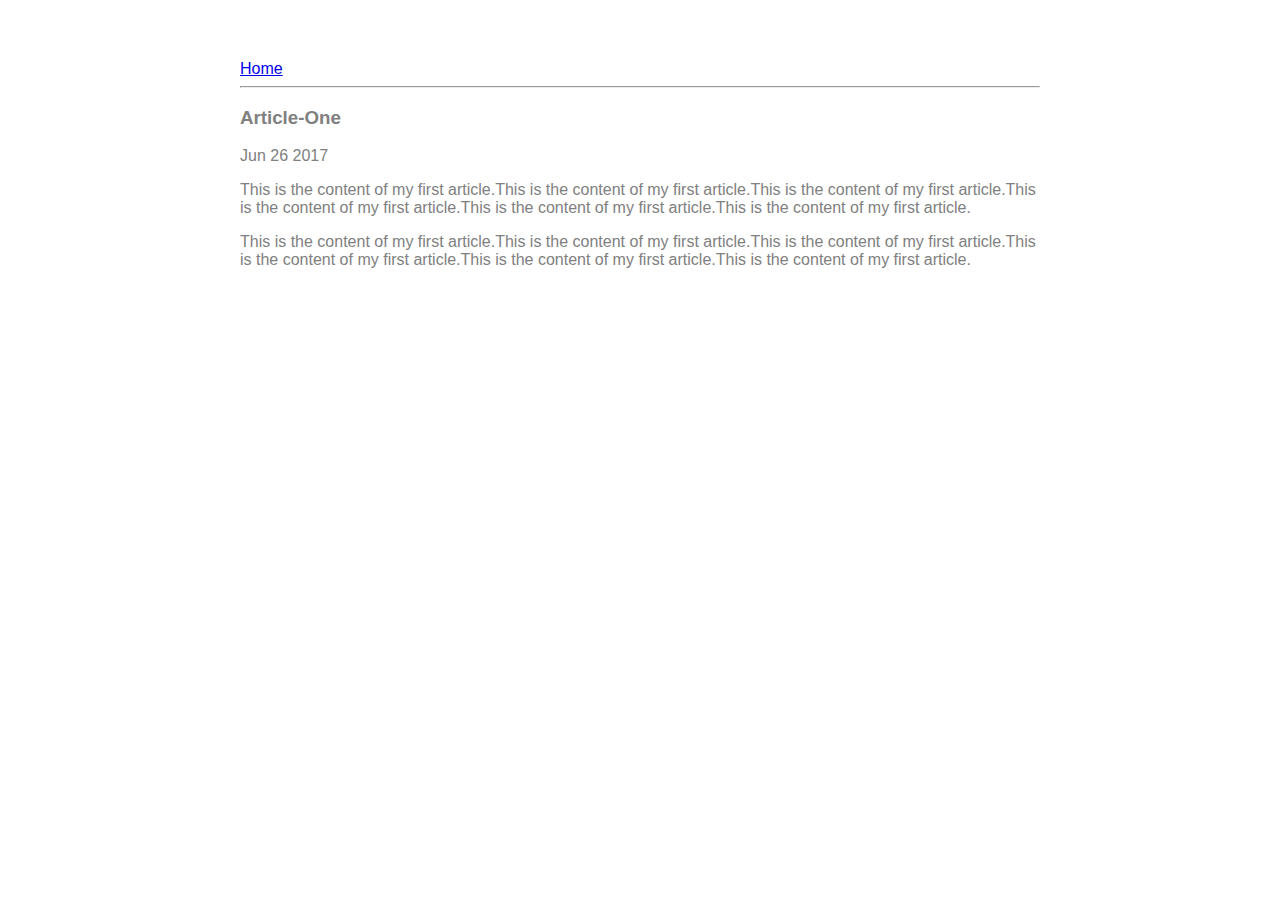
<file: ui/article-one.html>
<html>
<head>
    <title>Article One | Aditya Ashtikar</title>
    <meta name="viewport" content="width-device-width, initial scale=1" \>
<link href="/ui/style.css" rel="stylesheet" />
</head>

<body>
<div class="container">
    <div>
        <a href="\">Home</a>
    </div>
    <hr/>
    
    <h3>
        Article-One
    </h3>
    <div>
        Jun 26 2017
    </div>
    <div>
        <p>
            This is the content of my first article.This is the content of my first article.This is the content of my first article.This is the content of my first article.This is the content of my first article.This is the content of my first article.
        </p>
        <p>
            This is the content of my first article.This is the content of my first article.This is the content of my first article.This is the content of my first article.This is the content of my first article.This is the content of my first article.
        </p>
    </div>
</div>
</body>

</html>
</file>
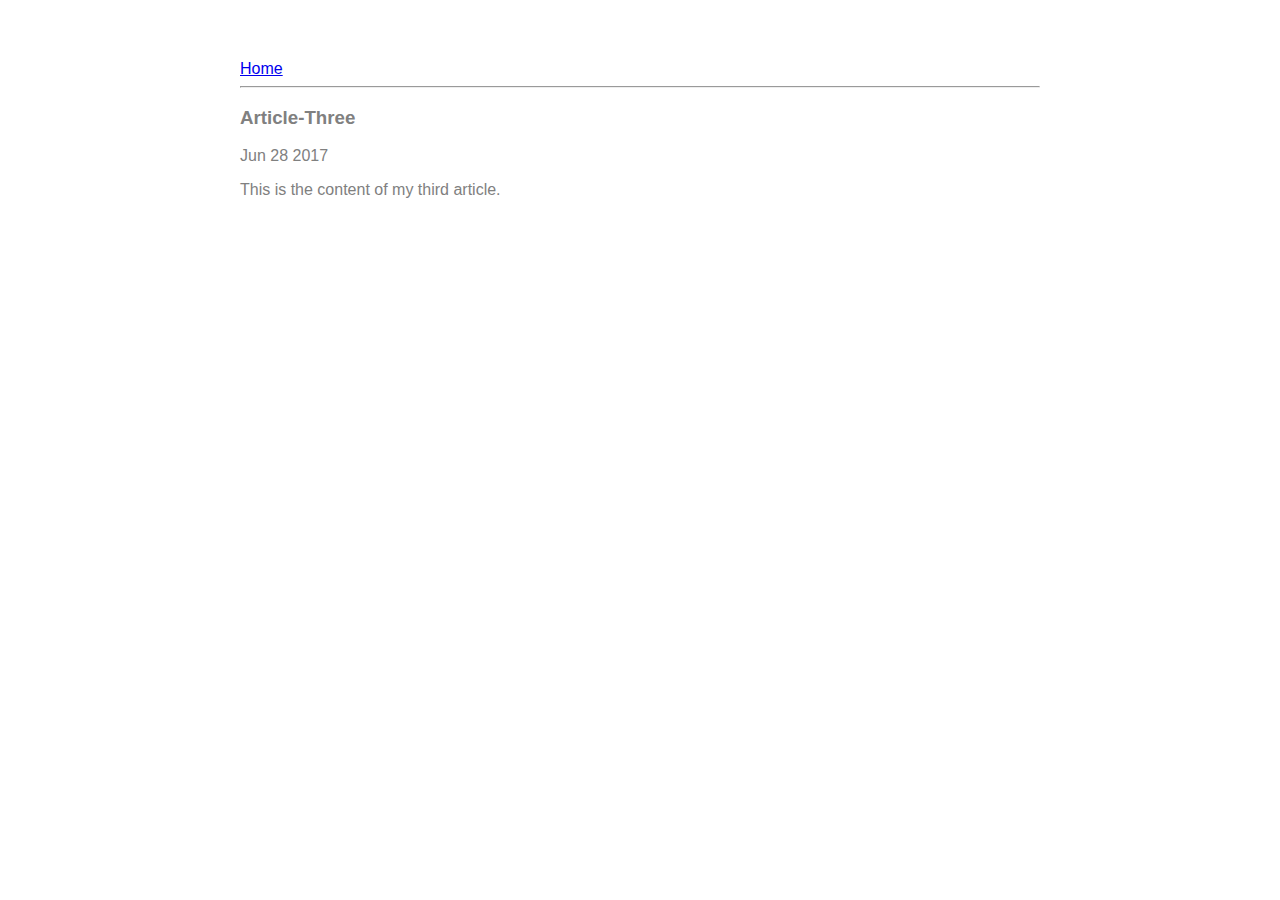
<file: ui/article-three.html>
<html>
<head>
    <title>Article Three | Aditya Ashtikar</title>
    <meta name="viewport" content="width-device-width, initial scale=1" \>
    <link href="/ui/style.css" rel="stylesheet" />
</head>
<body>
    <div class="container">
    <div>
        <a href="\">Home</a>
    </div>
    <hr/>
    
    <h3>
        Article-Three
    </h3>
    <div>
        Jun 28 2017
    </div>
    <div>
        <p>
            This is the content of my third article.
        </p>
    </div>
    </div>
</body>

</html>
</file>
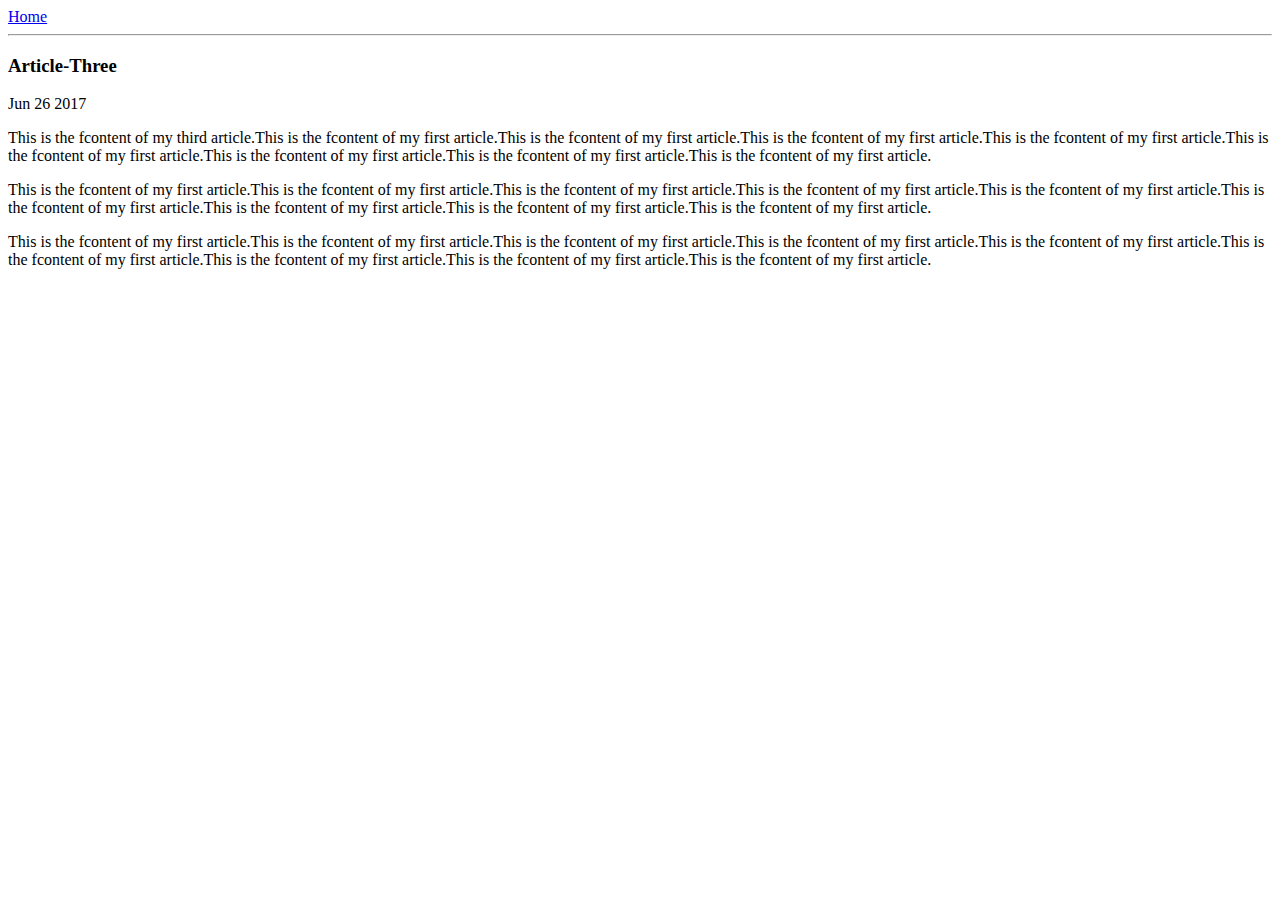
<file: ui/Article-three.html>
<html>
<head>
    <title>Article Three | Aditya Ashtikar</title>
    <meta name="viewport" content="width-device-width, initial scale=1" \>
</head>
<body>
    <div>
        <a href="\">Home</a>
    </div>
    <hr/>
    
    <h3>
        Article-Three
    </h3>
    <div>
        Jun 26 2017
    </div>
    <div>
        <p>
            This is the fcontent of my third article.This is the fcontent of my first article.This is the fcontent of my first article.This is the fcontent of my first article.This is the fcontent of my first article.This is the fcontent of my first article.This is the fcontent of my first article.This is the fcontent of my first article.This is the fcontent of my first article.
        </p>
        <p>
            This is the fcontent of my first article.This is the fcontent of my first article.This is the fcontent of my first article.This is the fcontent of my first article.This is the fcontent of my first article.This is the fcontent of my first article.This is the fcontent of my first article.This is the fcontent of my first article.This is the fcontent of my first article.
        </p>
        <p>
            This is the fcontent of my first article.This is the fcontent of my first article.This is the fcontent of my first article.This is the fcontent of my first article.This is the fcontent of my first article.This is the fcontent of my first article.This is the fcontent of my first article.This is the fcontent of my first article.This is the fcontent of my first article.
        </p>
    </div>
    
</body>

</html>
</file>
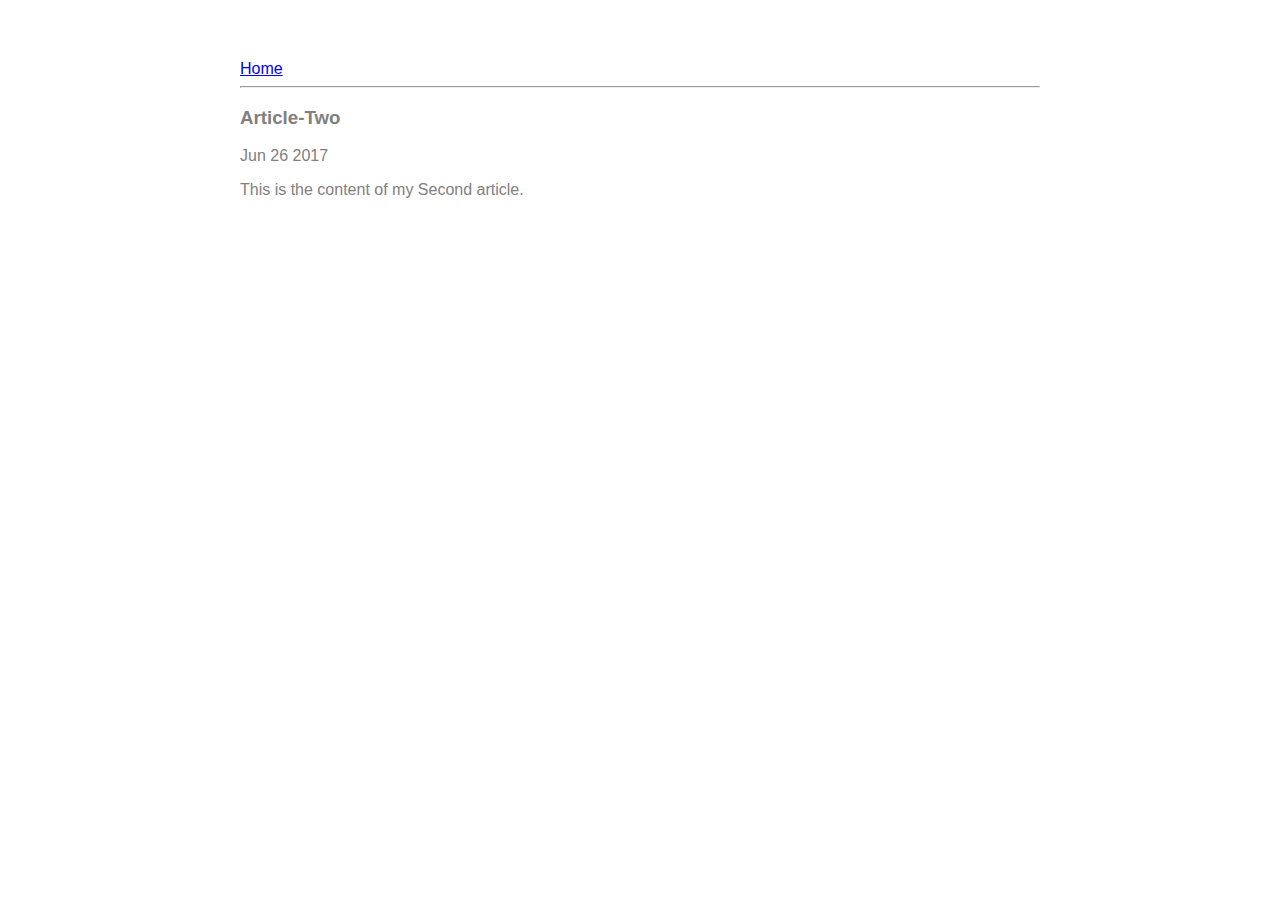
<file: ui/article-two.html>
<html>
<head>
    <title>Article Two | Aditya Ashtikar</title>
    <meta name="viewport" content="width-device-width, initial scale=1" \>
    <link href="/ui/style.css" rel="stylesheet" />
</head>
<body>
    <div class="container">
    <div>
        <a href="\">Home</a>
    </div>
    <hr/>
    
    <h3>
        Article-Two
    </h3>
    <div>
        Jun 26 2017
    </div>
    <div>
        <p>
            This is the content of my Second article.
        </p>
    </div>
    </div>
</body>

</html>
</file>
<file: ui/style.css>
body {
    font-family: sans-serif;
    margin-top: 60px;
}

.center {
    text-align: center;
}

.text-big {
    font-size: 300%;
}

.bold {
    font-weight: bold;
}

.img-medium {
    height: 200px;
}

.container{
        max-width: 800px;
        margin: 0 auto;
        color: grey;
        font-family: sans-serif;
        padding-left: 40px;
        padding-right: 40px;
}
</file>
